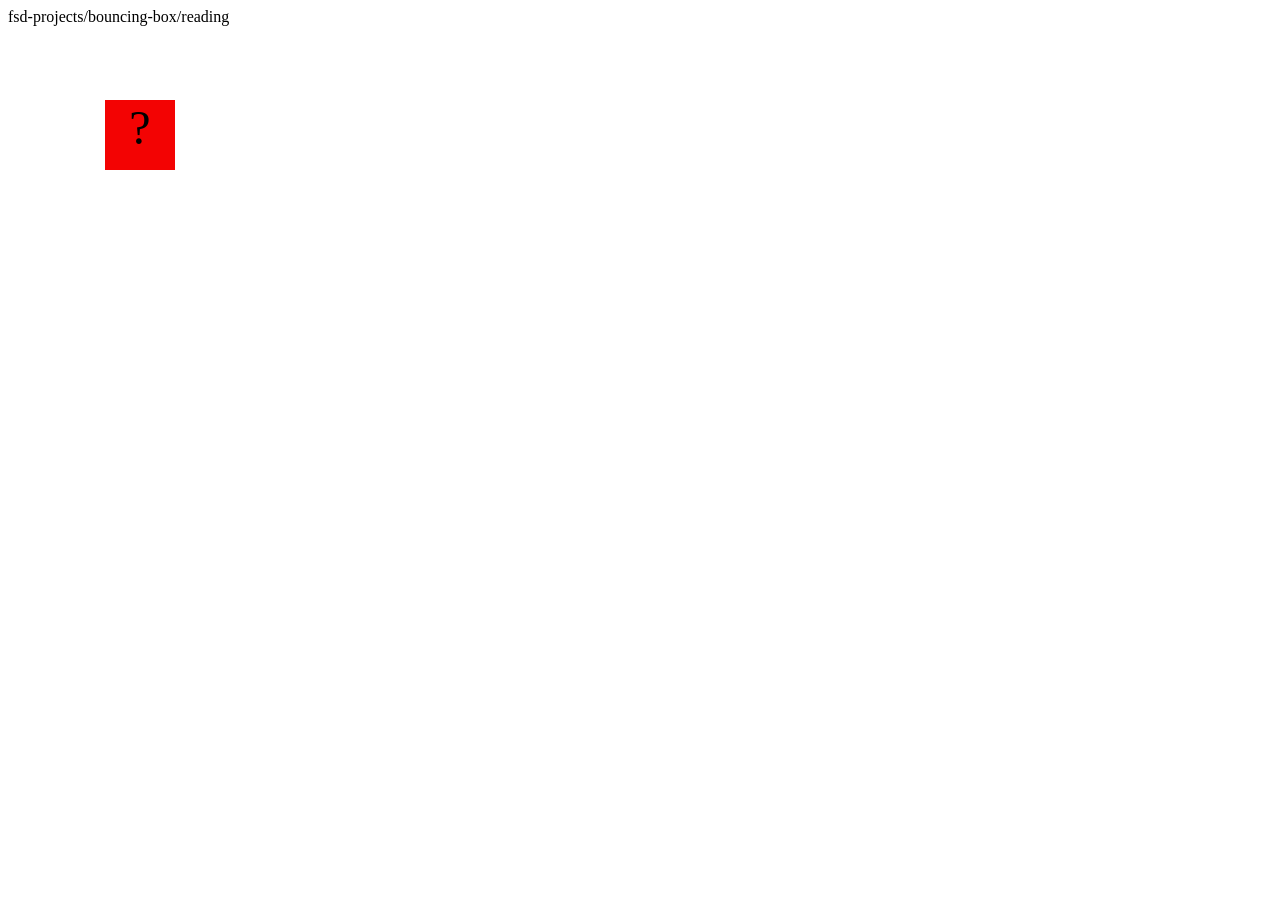
<file: fsd-projects/bouncing-box/index.html>
<!DOCTYPE html>fsd-projects/bouncing-box/reading
<html>

<head>
  <meta charset="utf-8" />
  <title>Bouncing Box</title>
  <script src="jquery.min.js"></script>
  <style>
    .box {
      width: 70px;
      height: 70px;
      background-color: rgb(243, 3, 3);
      font-size: 300%;
      text-align: center;
      user-select: none;
      display: block;
      position: absolute;
      top: 100px;
      /* Change me! */
      left: 0px;
    }

    .board {
      height: 100vh;
    }
  </style>
  <!-- 	<script src="//cdnjs.cloudflare.com/ajax/libs/jquery/2.1.1/jquery.min.js"></script> -->
</head>

<body class="board">
  <!-- HTML for the box -->
  <div class="box">?</div>

  <script>
    (function () {
      "use strict";
      /* global jQuery */

      //////////////////////////////////////////////////////////////////
      /////////////////// SETUP DO NOT DELETE //////////////////////////
      //////////////////////////////////////////////////////////////////

      var box = jQuery(".box"); // reference to the HTML .box element
      var board = jQuery(".board"); // reference to the HTML .board element
      var boardWidth = board.width(); // the maximum X-Coordinate of the screen

      // update the boardWidth variable when the window is resized
      jQuery(window).on("resize", function () {
        boardWidth = board.width();
      });

      // Every 50 milliseconds, call the update Function (see below)
      setInterval(update, 50);

      // Every time the box is clicked, call the handleBoxClick Function (see below)
      box.on("click", handleBoxClick);

      // moves the Box to a new position on the screen along the X-Axis
      function moveBoxTo(newPositionX) {
        box.css("left", newPositionX);
      }

      // changes the text displayed on the Box
      function changeBoxText(newText) {
        box.text(newText);
      }

      //////////////////////////////////////////////////////////////////
      /////////////////// YOUR CODE BELOW HERE /////////////////////////
      //////////////////////////////////////////////////////////////////

      // TODO 2 - Variable declarations
      var posistionX = 0;

      var points = 0;


      var speed = 5;




      /**
       * This Function will be called 20 times/second.
       * Each time it is called, it should move the Box to a new location.
       * If the box drifts off the screen, turn it around!
       */
      function update() {

        moveBoxTo(posistionX);

        posistionX = posistionX + speed

        if (posistionX > boardWidth) {
          speed = speed * -1
        } else if (posistionX < 0) {
          console.log('jhb')
         speed = speed * -1
       }

       









      }

      /**
       * This Function will be called each time the box is clicked.
       * Each time it is called, it should perform each of the following actions:
       * - increase the points total
       * - increase the speed
       * - move the box to the left side of the screen.
       */
      function handleBoxClick() {
        var posistionX = 0;

        points++;

        changeBoxText(points);

        speed += 5;

        speed = 3 * points + 3;




      }



    })();
  </script>
</body>

</html>
</file>
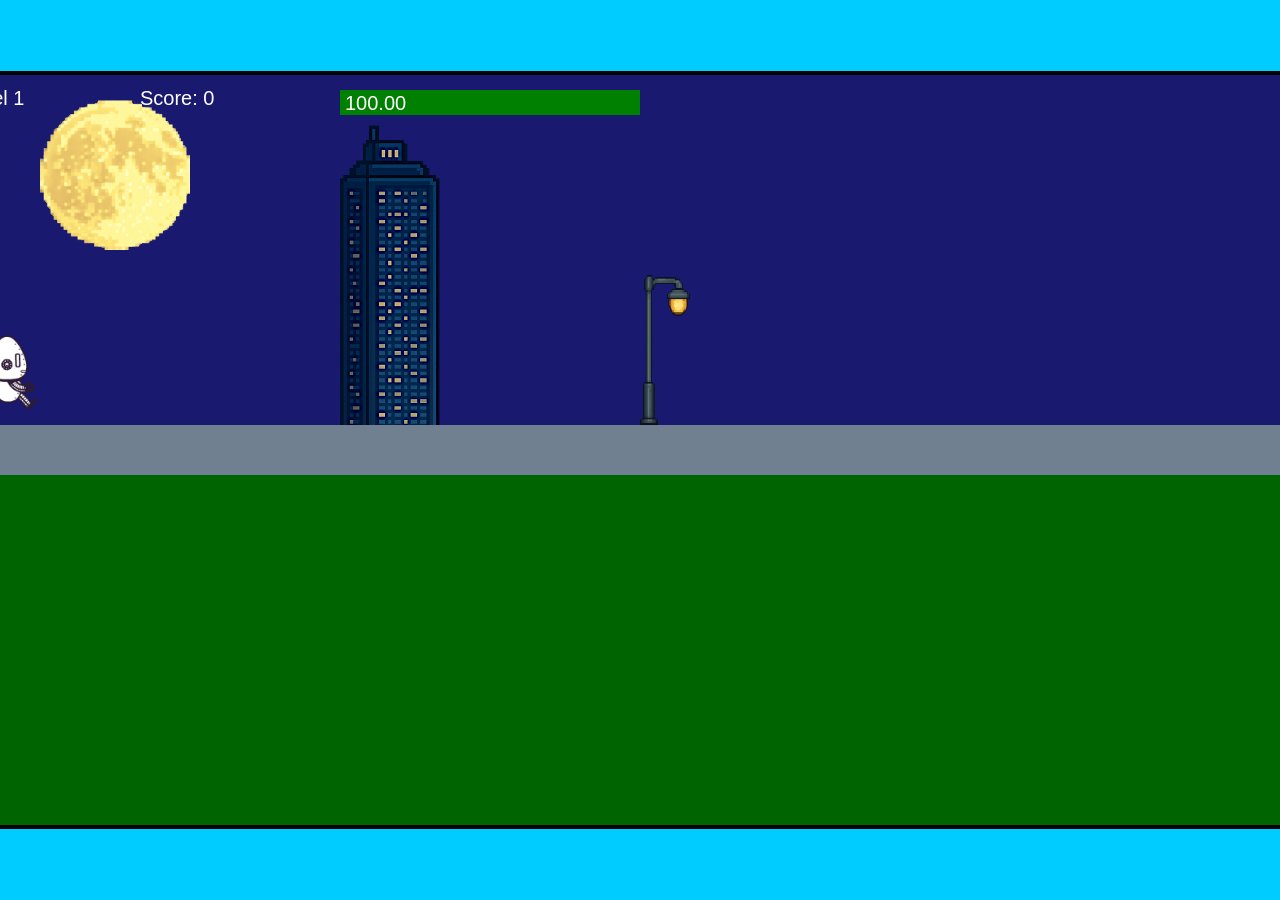
<file: fsd-projects/runtime/index.html>
<!DOCTYPE html>
<html lang="en">
  <head>
    <meta charset="UTF-8" />
    <meta name="viewport" content="width=device-width, initial-scale=1.0" />
    <title>Runtime Neo</title>
    <link rel="stylesheet" href="runtime.css" />
    <script src="https://code.jquery.com/jquery-3.1.0.js"></script>
    <script src="setup.js"></script>
    <script src="levels.js"></script>
    <script src="scenery.js"></script>
    <script src="student.js"></script>
    <script src="main.js"></script>
  </head>
  <body id="body">
    <canvas id="gameCanvas" width="1400" height="750"></canvas>
    <img id="player" src="images/halle.png" />
    <img id="projectile" src="images/projectile.png" />
    <img id="basicPlatform" src="images/interactable/basicPlatform.png" />
    <img id="spikes" src="images/interactable/spikes.png" />
    <img id="bug" src="images/interactable/bug.png" />
    <img id="healthUp" src="images/interactable/healthUp.png" />
    <img id="flag" src="images/interactable/flag.png" />
    <img id="moon" src="images/backgrounds/moon.png" />
    <img id="building" src="images/backgrounds/building.png" />
    <img id="lamp" src="images/backgrounds/lamp.png" />
  </body>
</html>
</file>
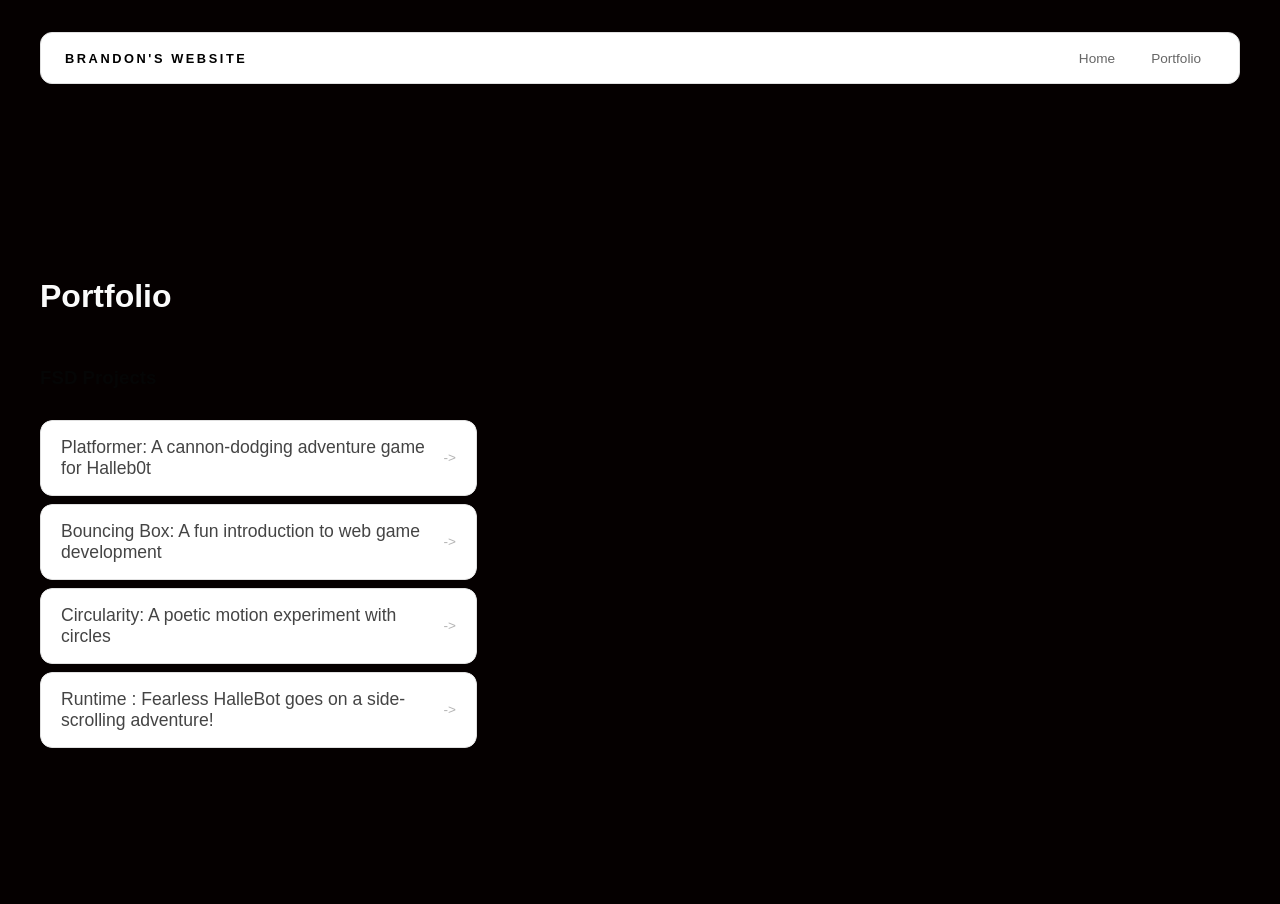
<file: portfolio.html>
<!DOCTYPE html>
<html>

<head>
  <title>brandon's website</title>
  <link rel="stylesheet" href="style.CSS">
</head>

<body>
  <!-- All content goes here -->
  <div id="all-contents">
    <!--nav goes here (TODO 6)-->
    <nav>
      <h1>brandon's website</h1>
      <ul id="nav-ul">
        <li class="nav-li"><a href="index.html">Home</a></li>
        <li class="nav-li"><a href="portfolio.html">Portfolio</a></li>
      </ul>
    </nav>
    <main>
      <div class="content">
        <h1>Portfolio</h1>
        <h3>FSD Projects</h3>
        <ul id="portfolio">
          <li>
            <a href="fsd-projects/platformer/">Platformer: A cannon-dodging adventure game for Halleb0t</a>
          </li>
          <li>
            <a href="fsd-projects/bouncing-box/">Bouncing Box: A fun introduction to web game development</a>
          </li>
          <li>
            <a href="fsd-projects/circularity/">Circularity: A poetic motion experiment with circles</a>
          </li>
          <li>
           
         <a href="projects/runtime/">Runtime : Fearless HalleBot goes on a side-scrolling adventure!</a>
        </li>
        </ul>
      



      </div>
    </main>
</body>

</html>
</file>
<file: fsd-projects/runtime/runtime.css>
/* runtime.css */
/* Styles for Runtime Neo auto-runner game */

img {
  display: none;
}

#gameCanvas {
  position: absolute;
  border: 4px solid #000;
  top: 50%;
  left: 50%;
  transform: translate(-50%, -50%);
}

body {
  margin: 0;
  background-color: #00ccff;
  font-family: Arial, sans-serif;
  text-align: center;
  overflow: hidden;
}
</file>
<file: style.CSS>
* {
    box-sizing: border-box;
}

body {
    margin: 0;
    background: #050000;/* warm paper */
    color: #050505;
    font-family: "Helvetica Neue", Arial, sans-serif;
}

#all-contents {
    max-width: 1500px;
    min-height: 100vh;
    margin: 0 auto;
    padding: 32px 40px;
}

main {
    display: grid;
    grid-template-columns: minmax(220px, 1fr) minmax(420px, 1.6fr);
    align-items: center;
    min-height: calc(100vh - 160px);
    gap: clamp(32px, 5vw, 80px);
}

.sidebar {
    width: 100%;
}

.content {
    display: flex;
    flex-direction: column;
    align-items: flex-start;
    gap: 12px;
}
h2 {
    margin: 0;
    font-size: clamp(4rem, 10vw, 7rem);
    line-height: 0.9;
    font-weight: 900;
    letter-spacing: -0.04em;
    text-transform: uppercase;
    color: #e94560; /*bright accent */
}

.content > p {
    margin: 0;
    color: #a8b3d8;
    font-size: 0.9rem;
    text-transform: uppercase;
    letter-spacing: 0.15em;
    line-height: 1.4;
}
#interests {
    margin-top: 32px;
    width: 100%;
}

#interests h3 {
    margin: 0 0 12px;
    font-size: 0.75rem;
    font-weight: 700;
    text-transform: uppercase;
    letter-spacing: 0.2em;
    color: #b7b0b0fa;
}

#interests ul {
    list-style: none;
    margin: 0;
    padding: 0;
    display: flex;
    flex-wrap: wrap;
    gap: 8px;
}

#interests li {
    color: #050000;
    font-size: 1rem;
    font-weight: 600;
    padding: 10px 20px;
    background: #fff;
    border: 1px solid #ddd;
    border-radius: 100px;
    transition: background 0.25s ease, color 0.25s ease, transform 0.25s ease;
    cursor: default;
}

#interests li:hover {
    background: #0a0000;
    color: #fff;
    border-color: #000;
    transform: translateY(-2px);


}
.sidebar-img {
    width: 100%;
    max-width: 760px;
    aspect-ratio: 3 / 4;
    object-fit: cover;
    display: block;
    border-radius: 16px;
    
    box-shadow: 0 8px 30px rgba(0, 0, 0, 0.12);
    transition: filter 0.4s ease, transform 0.4s ease, box-shadow 0.4s ease;
}

.sidebar-img:hover {
    filter: grayscale(0%);
    transform: translateY(-4px);
    box-shadow: 0 16px 40px rgba(0, 0, 0, 0.18);
}nav {
    display: flex;
    justify-content: space-between;
    align-items: center;
    margin-bottom: 48px;
    padding: 16px 24px;
    background: #fff;
    border: 1px solid #e0e0e0;
    border-radius: 12px;
}

nav h1 {
    margin: 0;
    font-size: 0.8rem;
    font-weight: 700;
    text-transform: uppercase;
    letter-spacing: 0.2em;
    color: #000;
}

#nav-ul {
    list-style: none;
    display: flex;
    gap: 8px;
    margin: 0;
    padding: 0;
}

.nav-li a {
    color: #666;
    text-decoration: none;
    font-size: 0.85rem;
    font-weight: 500;
    padding: 6px 14px;
    border-radius: 8px;
    transition: background 0.25s ease, color 0.25s ease;
}

.nav-li a:hover {
    background: #000;
    color: #fff;
}
/* Portfolio styles */
.content h1 {
  color: rgb(251, 251, 251);
}

#portfolio {
  list-style: none;
  margin: 0;
  padding: 0;
  width: 100%;
  display: flex;
  flex-direction: column;
  gap: 8px;
}

#portfolio li {
  border-radius: 12px;
  overflow: hidden;
}

#portfolio a {
  display: flex;
  justify-content: space-between;
  align-items: center;
  text-decoration: none;
  color: #444;
  padding: 16px 20px;
  font-size: 1.1rem;
  font-weight: 500;
  background: #fff;
  border: 1px solid #e0e0e0;
  border-radius: 12px;
  transition: background 0.25s ease, color 0.25s ease, transform 0.25s ease;
}

#portfolio a:hover {
  background: #000;
  color: #fff;
  transform: translateX(4px);
}

#portfolio a::after {
  content: "->";
  font-size: 0.85rem;
  opacity: 0.4;
  transition: opacity 0.25s ease;
  white-space: nowrap;
}

#portfolio a:hover::after {
  opacity: 1;
}
</file>
